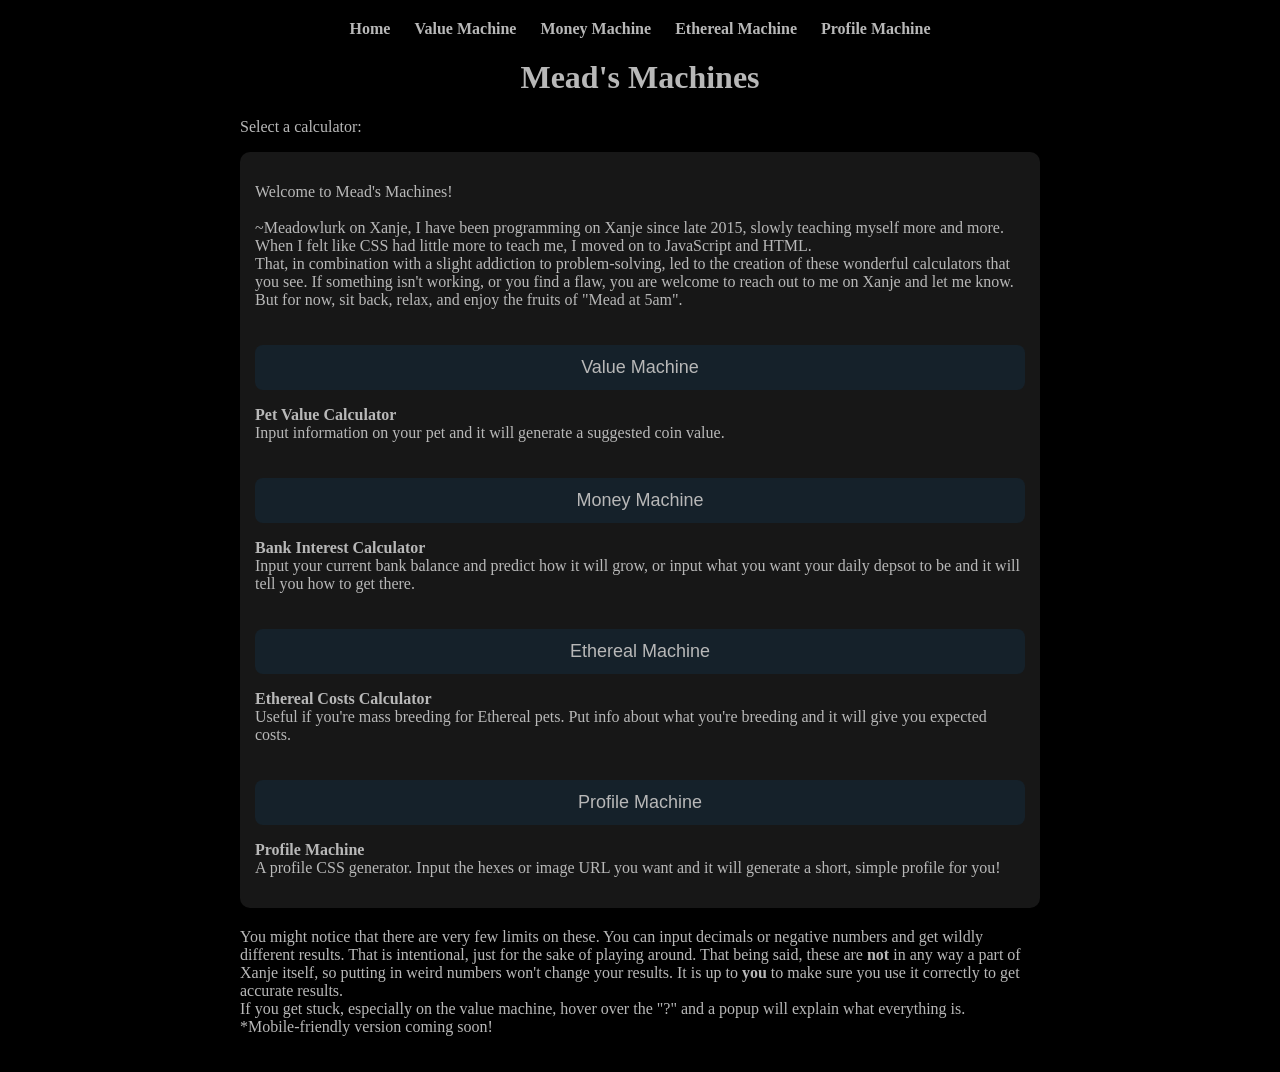
<file: index.html>
<!DOCTYPE html>
<html>

<head>
<title>Mead's Machines</title>
<link rel="stylesheet" href="css/style.css">
</head>

<body>
<nav class="topnav">
  <a href="index.html">Home</a>
  <a href="value-machine.html">Value Machine</a>
  <a href="money-machine.html">Money Machine</a>
  <a href="ethereal-machine.html">Ethereal Machine</a>
  <a href="profile-machine.html">Profile Machine</a>
</nav>
  
<h1>Mead's Machines</h1>
  <p>Select a calculator:</p>
<div class="box">
<p>Welcome to Mead's Machines! <br><br>
  ~Meadowlurk on Xanje, I have been programming on Xanje since late 2015, slowly teaching myself more and more. 
  When I felt like CSS had little more to teach me, I moved on to JavaScript and HTML. <br>
  That, in combination with a slight addiction to problem-solving, led to the creation of these wonderful calculators that you see. If 
  something isn't working, or you find a flaw, you are welcome to reach out to me on Xanje and let me know. <br>
  But for now, sit back, relax, and enjoy the fruits of "Mead at 5am".

</p>

<a href="value-machine.html">
<button>Value Machine</button>
</a>
  <p><b>Pet Value Calculator</b> <br> Input information on your pet and it will generate a suggested coin value. </p>
<a href="money-machine.html">
<button>Money Machine</button>
</a>
  <p><b>Bank Interest Calculator</b> <br> Input your current bank balance and predict how it will grow, or input what you want your daily depsot to be and it will tell you how to get there.</p>
<a href="ethereal-machine.html">
<button>Ethereal Machine</button>
</a>
  <p><b>Ethereal Costs Calculator</b> <br> Useful if you're mass breeding for Ethereal pets. Put info about what you're breeding and it will give you expected costs.</p>
<a href="profile-machine.html">
<button>Profile Machine</button>
</a>
<p><b>Profile Machine</b> <br> A profile CSS generator. Input the hexes or image URL you want and it will generate a short, simple profile for you!</p>
</div>
  <p>You might notice that there are very few limits on these. You can input decimals or negative numbers and get wildly different results. 
    That is intentional, just for the sake of playing around. That being said, these are <b>not</b> in any way a part of Xanje itself, 
    so putting in weird numbers won't change your results. It is up to <b>you</b> to make sure you use it correctly to get accurate results.<br>
  If you get stuck, especially on the value machine, hover over the "?" and a popup will explain what everything is. <br>
    *Mobile-friendly version coming soon!</p>
</body>

</html>
</file>
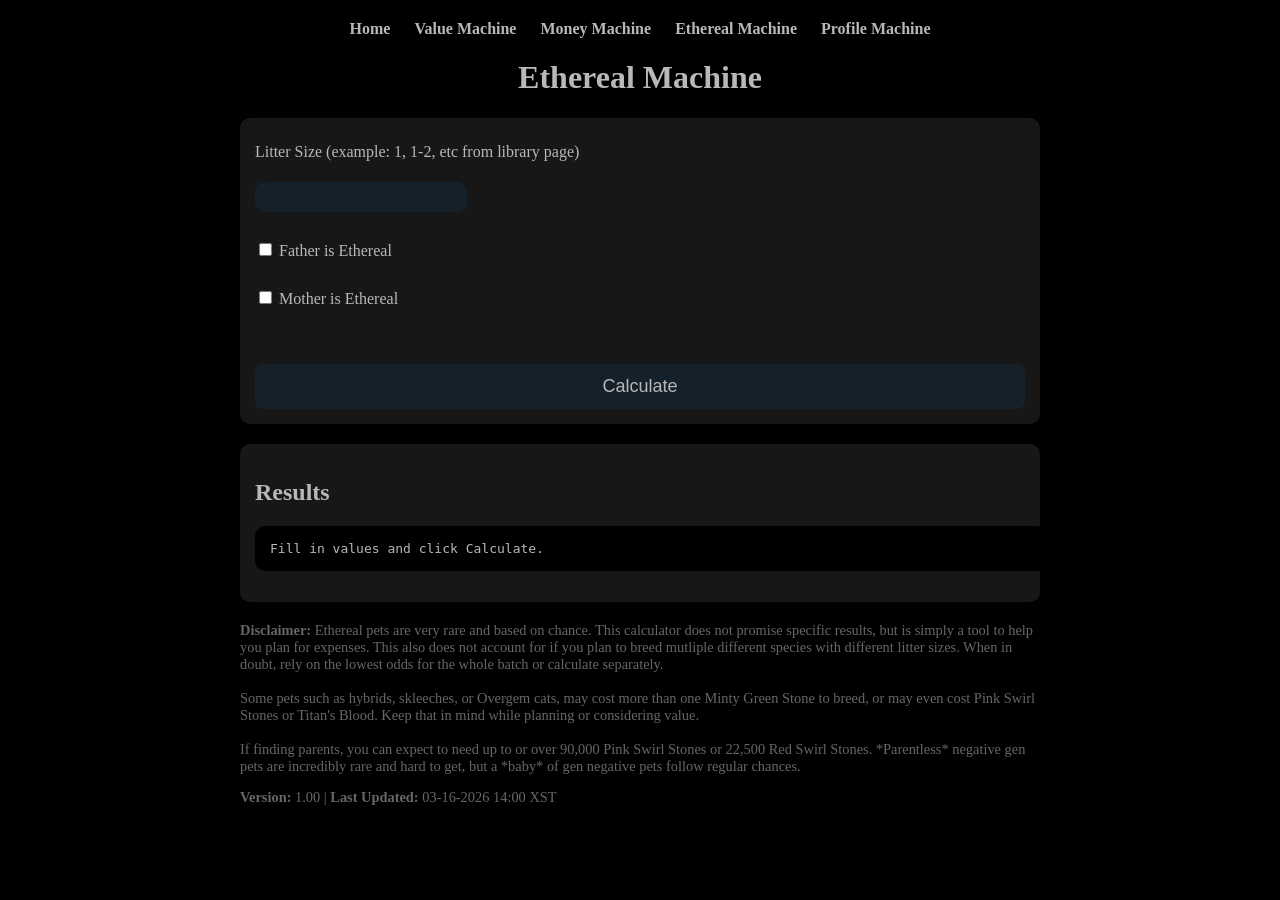
<file: ethereal-machine.html>
<!DOCTYPE html>
<html>
<head>
<title>Mead's Machines</title>
<link rel="stylesheet" href="css/style.css">
</head>
<body>
  <nav class="topnav">
  <a href="index.html">Home</a>
  <a href="value-machine.html">Value Machine</a>
  <a href="money-machine.html">Money Machine</a>
  <a href="ethereal-machine.html">Ethereal Machine</a>
  <a href="profile-machine.html">Profile Machine</a>
</nav>
<h1>Ethereal Machine</h1>
<div class="box">
<label>Litter Size (example: 1, 1-2, etc from library page)</label><br>
<input id="litterInput" type="text"><br><br>

<label>
<input type="checkbox" id="fatherEth">
Father is Ethereal
</label><br>

<label>
<input type="checkbox" id="motherEth">
Mother is Ethereal
</label><br><br>

<button onclick="calculate()">Calculate</button>
</div>

<div class="box">
<h2>Results</h2>
<pre id="output">Fill in values and click Calculate.</pre>
<p id="pairs"></p>
<p id="stones"></p>
<p id="cost"></p>

</div>
<p style="font-size: 0.9em; color: #666; margin-top: 10px;">
<b>Disclaimer:</b> Ethereal pets are very rare and based on chance. This calculator does not promise specific results, but is simply a tool to help you plan for expenses. This also does not account for if you plan to breed mutliple different species with different litter sizes. When in doubt, rely on the lowest odds for the whole batch or calculate separately.<br><br>Some pets such as hybrids, skleeches, or Overgem cats, may cost more than one Minty Green Stone to breed, or may even cost Pink Swirl Stones or Titan's Blood. Keep that in mind while planning or considering value. <br><br> If finding parents, you can expect to need up to or over 90,000 Pink Swirl Stones or 22,500 Red Swirl Stones. *Parentless* negative gen pets are incredibly rare and hard to get, but a *baby* of gen negative pets follow regular chances.
</p>


<script src="js/ethereal-machine.js"></script>
  
    <p style="font-size: 0.9em; color: #666;">
        <strong>Version:</strong> 1.00 | <strong>Last Updated:</strong> 03-16-2026 14:00 XST<br>
    </p>
  
</body>
</html>
</file>
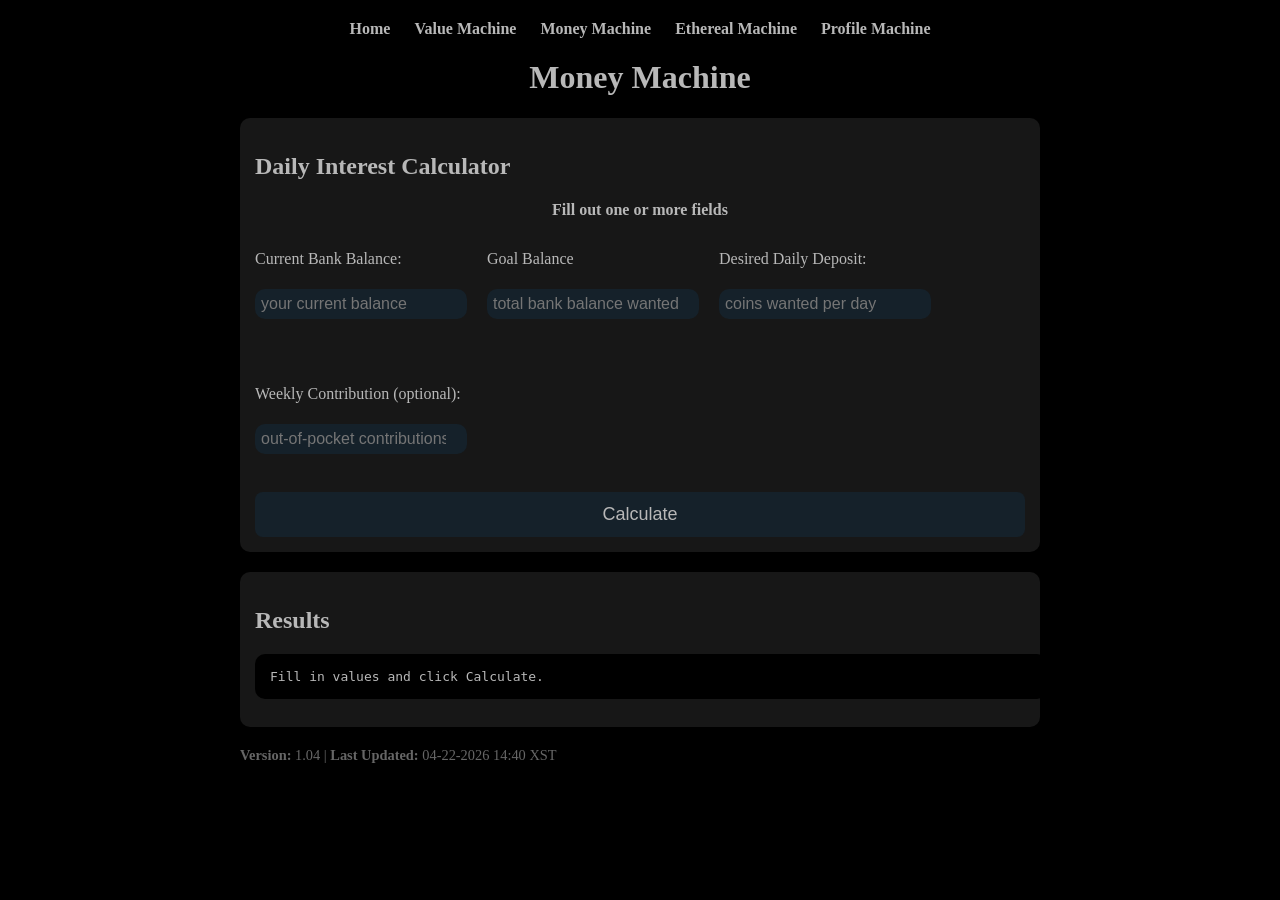
<file: money-machine.html>
<!DOCTYPE html>
<html>
  <head>
<meta charset="UTF-8">
<title>Mead's Machines</title>
    
<link rel="stylesheet" href="css/style.css">
    
</head>
<body>
  <nav class="topnav">
  <a href="index.html">Home</a>
  <a href="value-machine.html">Value Machine</a>
  <a href="money-machine.html">Money Machine</a>
  <a href="ethereal-machine.html">Ethereal Machine</a>
  <a href="profile-machine.html">Profile Machine</a>
</nav>
<h1>Money Machine</h1>
<div class="box">
  <h2>Daily Interest Calculator</h2>
  <h4>Fill out one or more fields</h4>

<form onsubmit="event.preventDefault(); calculate();">

<div class="input-row">

  <div class="input-group">
    <label>Current Bank Balance:</label><br>
    <input type="number" id="balance" placeholder="your current balance">
  </div>

  <div class="input-group">
    <label>Goal Balance</label><br>
    <input id="goal" type="number" placeholder="total bank balance wanted"><br><br>
  </div>

  <div class="input-group">
    <label>Desired Daily Deposit:</label><br>
    <input type="number" id="daily" placeholder="coins wanted per day">
  </div><br>
  <div class=input-group">
<label for="weekly">Weekly Contribution (optional):</label><br>
<input type="number" id="weekly" placeholder="out-of-pocket contributions">
  </div>
</div>

<br>
<button type="submit">Calculate</button>

</form>
</div>

<div class="box">
    <h2>Results</h2>
    <pre id="output">Fill in values and click Calculate.</pre>
</div>


<script src="js/money-machine.js"></script>
  
    <p style="font-size: 0.9em; color: #666;">
        <strong>Version:</strong> 1.04 | <strong>Last Updated:</strong> 04-22-2026 14:40 XST<br>
    </p>
</body>
</html>
</file>
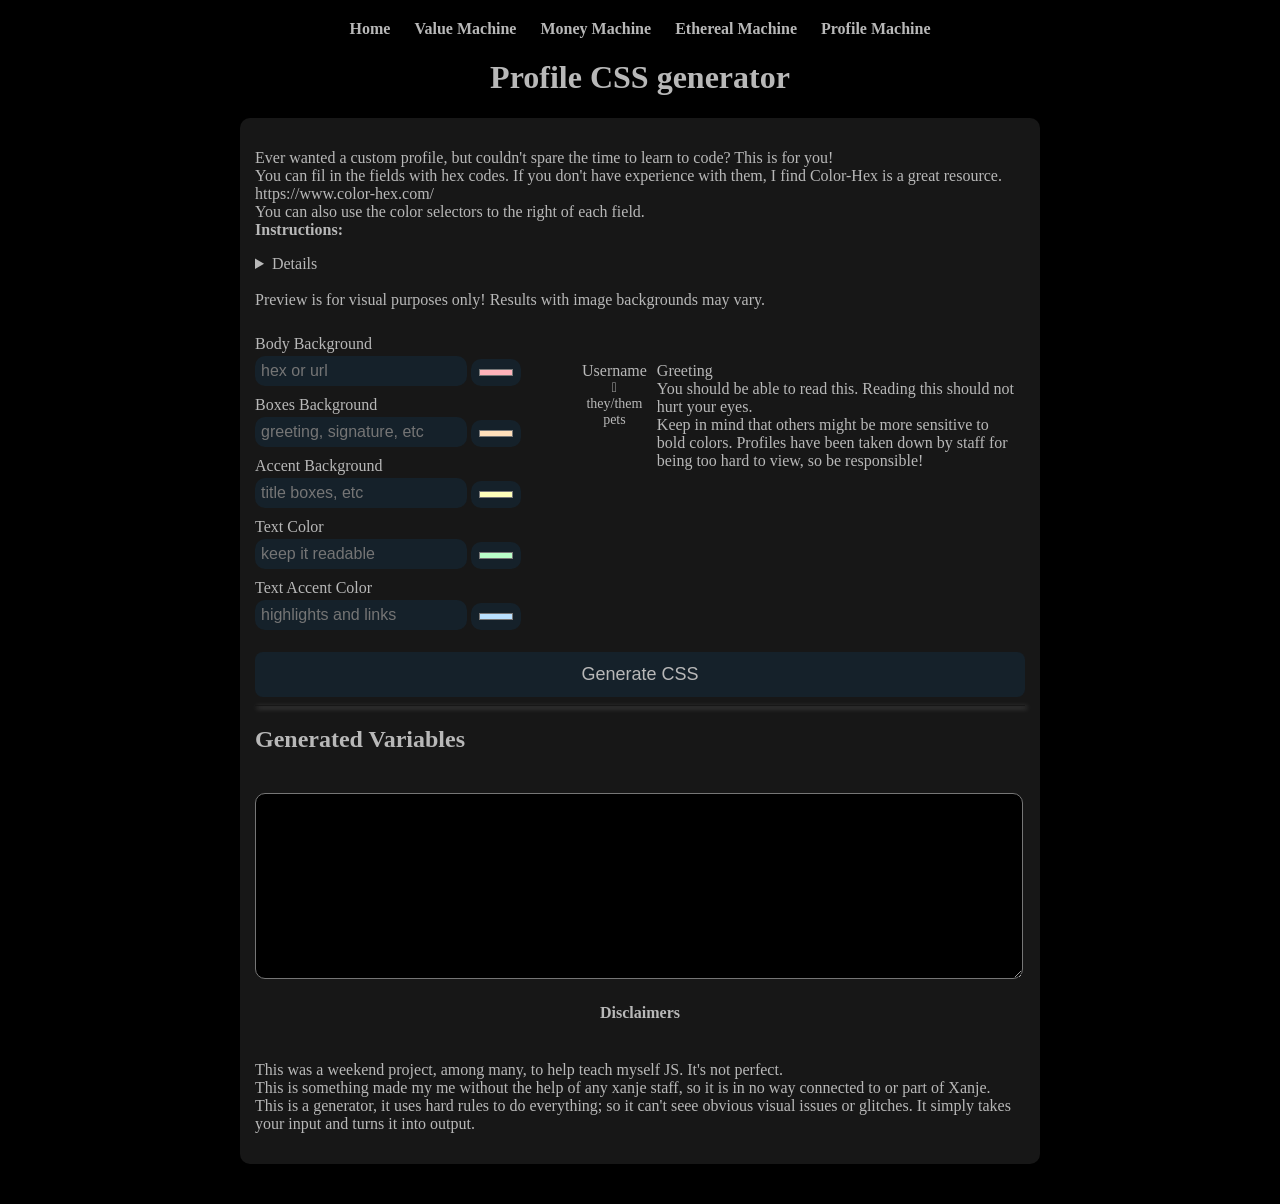
<file: profile-machine.html>
<!DOCTYPE html>
<html lang="en">
<head>
    <meta charset="UTF-8">
    <title>Profile Machine</title>
    <link rel="stylesheet" href="css/style.css">
    <script defer src="js/profile-machine.js"></script>
</head>
<body>
<nav class="topnav">
  <a href="index.html">Home</a>
  <a href="value-machine.html">Value Machine</a>
  <a href="money-machine.html">Money Machine</a>
  <a href="ethereal-machine.html">Ethereal Machine</a>
  <a href="profile-machine.html">Profile Machine</a>
</nav>
    
    <h1>Profile CSS generator</h1>
<div class="box">
  <p>Ever wanted a custom profile, but couldn't spare the time to learn to code? This is for you! <br>
  You can fil in the fields with hex codes. If you don't have experience with them, I find Color-Hex is a great resource. <br>
      https://www.color-hex.com/<br> You can also use the color selectors to the right of each field.<br>
  <b>Instructions:</b><br>
      <details>
  -<b>Body Background is the big background, usually where images go</b><br>
  -<b>Box Background is for your greeting, signatre, etc backgrounds.</b><br>
  -<b>Accent Background is the title boxes and a few accent colors around the profile.</b><br>
  -<b>Text Color is the main text color of your profile.</b>
  -<b>Text Accent is the color for links and other accents.</b><br>
          You can use color names(red, blue, transparent), hexes (#FFFFFF), RGB/RGBA, etc, just keep it readable.<br>

      >You will need to be on a laptop/PC, pasting codes is broken on touchscreens!<br>
      >Choose the main background, you can use image urls or a hex code. <br>
      >Choose the boxes background, this will be for your greeting, signature, recent posts, etc.<br>
      >Choose accent background, this will be your title/headers, etc.<br>
      >Choose text color, please make sure it's readable so everyone can see it!<br>
      >Choose accent text, this will be the color of text on the headers.<br>
      >Click "Generate"<br>
      >Highlight <i>EVERYTHING</i> in the box below.<br>
      >Copy, right-click then copy or Ctrl+C.<br>
      >Go to your profile > Customize Profile > Profile Styles.<br>
      >Paste the code, right-click then Paste, or Ctrl+V.<br>
      >Save & View<br><br>
      Optional, but if you like the code, I recommend saving the code in a private profile page:<br>
      >Profile > Manage Pages > Add New > Paste the code.<br>
      If you need to get the code later, just go to edit the page and copy the code.<br><br>
      If it doesn't work, you can post on the forums for help and I'll try to troubleshoot for you. 
      Please provide screenshots and detailed steps; "it didn't work" tells me nothing ~
      </details><br>
      Preview is for visual purposes only! Results with image backgrounds may vary.
  </p>
    <div class="builder-layout">

    <form id="generator-form">

        <div>
            <label for="body-bg">Body Background</label>
            <input
                type="text"
                id="body-bg"
                placeholder="hex or url">
            <input
                type="color"
                data-target="body-bg"
                value="#ffb3ba"
            >
        </div>

        <div>
            <label for="bg-main">Boxes Background</label>
            <input
                type="text"
                id="bg-main"
                placeholder="greeting, signature, etc">
            <input
                type="color"
                data-target="bg-main"
                value="#ffdfba"
            >
        </div>

        <div>
            <label for="bg-accent">Accent Background</label>
            <input
                type="text"
                id="bg-accent"
                placeholder="title boxes, etc">
            <input
                type="color"
                data-target="bg-accent"
                value="#ffffba"
            >
        </div>

        <div>
            <label for="text-color">Text Color</label>
            <input
                type="text"
                id="text-color"
                placeholder="keep it readable">
            <input
                type="color"
                data-target="text-color"
                value="#baffc9"
            >
        </div>

        <div>
            <label for="text-accent">Text Accent Color</label>
            <input
                type="text"
                id="text-accent"
                placeholder="highlights and links">
            <input
                type="color"
                data-target="text-accent"
                value="#bae1ff"
            >
        </div>
    </form>

    <div class="profile-preview">

        <div class="preview-frame">

            <div class="preview-panel">

                <div class="profile-header">
                    Username
                </div>

                <div class="profile-info">
                    <b>𓃥</b><br>
                    they/them<br>
                    pets
                </div>

            </div>

            <div class="greeting">
                <div class="greeting-header">
                    Greeting
                </div>
                You should be able to read this. Reading this should not hurt your eyes. <br>
                Keep in mind that others might be more sensitive to bold colors. Profiles have been taken down by staff for being too hard to view, so be responsible!

            </div>

        </div>

    </div>
    
</div>

        <button type="button" id="generate-btn">
            Generate CSS
        </button>

    </form>

    <hr>

    <h2>Generated Variables</h2>

    <textarea
        id="output"
        rows="12"
        cols="80"
        readonly
    ></textarea>
<p><h4>Disclaimers</h4><br>
This was a weekend project, among many, to help teach myself JS. It's not perfect.<br>
This is something made my me without the help of any xanje staff, so it is in no way connected to or part of Xanje.<br>
This is a generator, it uses hard rules to do everything; so it can't seee obvious visual issues or glitches. It simply takes your input and turns it into output.<br>
</p>
</body>
</html>
</file>
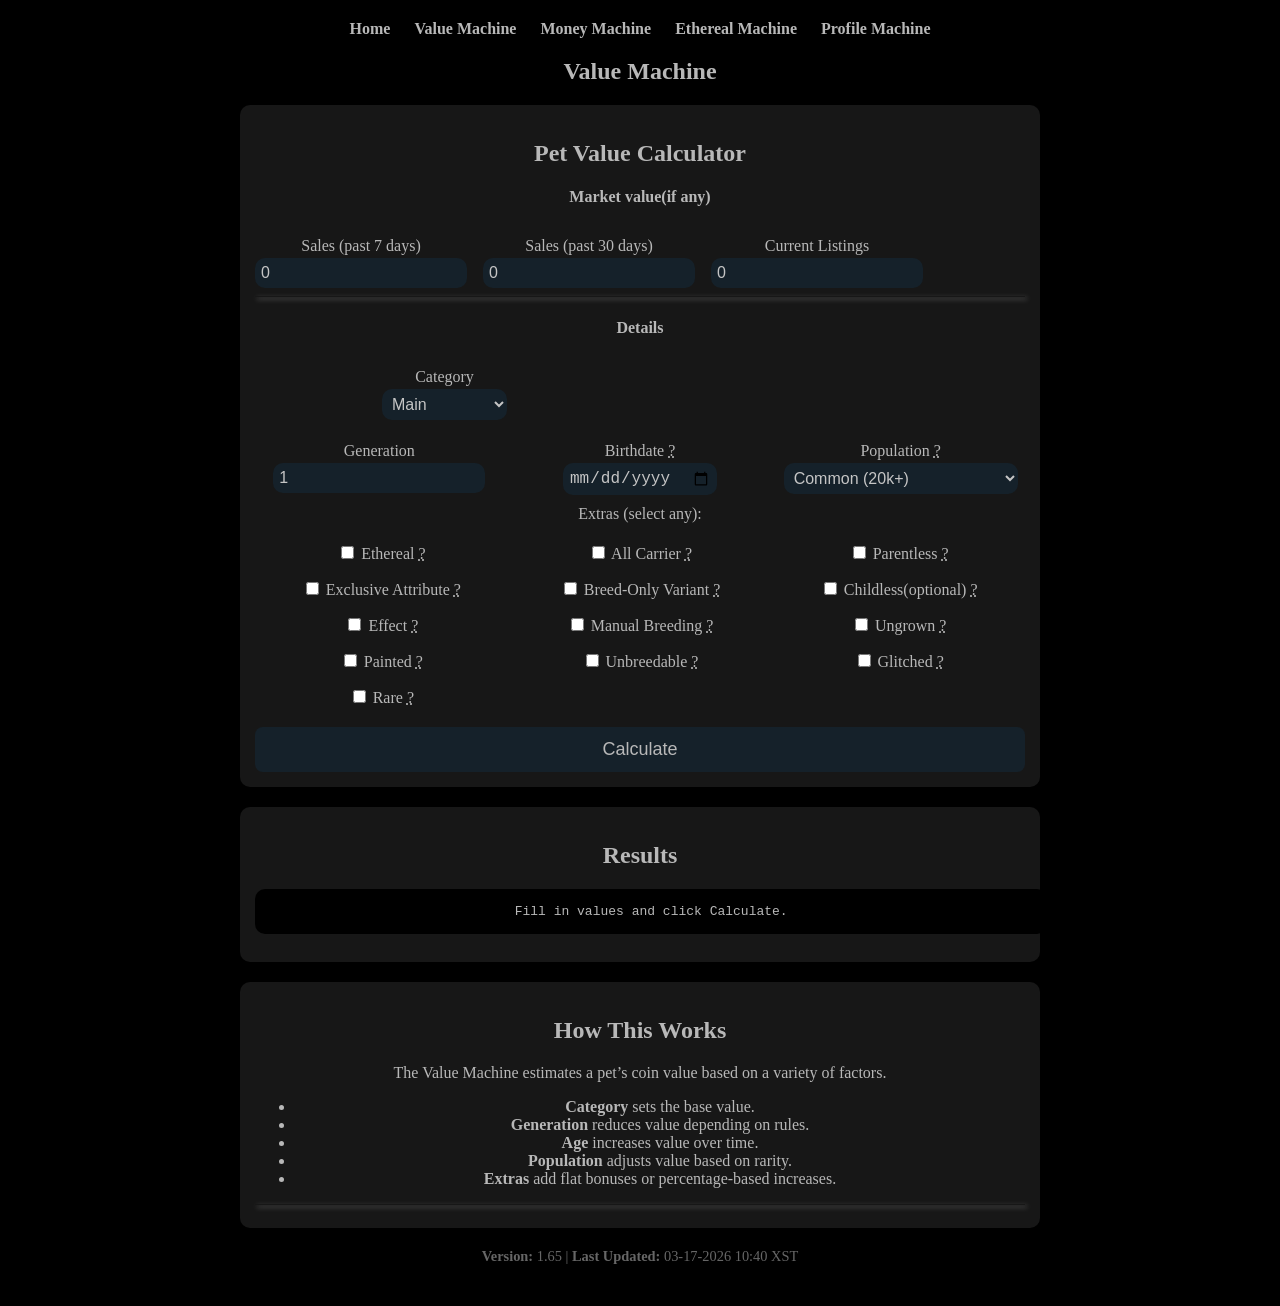
<file: value-machine.html>
<!DOCTYPE html>
<html lang="en">
<head>
<meta charset="UTF-8">
<title>Mead's Machines</title>
    
<link rel="stylesheet" href="css/style.css">
    
</head>
<body>
<nav class="topnav">
  <nav class="topnav">
  <a href="index.html">Home</a>
  <a href="value-machine.html">Value Machine</a>
  <a href="money-machine.html">Money Machine</a>
  <a href="ethereal-machine.html">Ethereal Machine</a>
  <a href="profile-machine.html">Profile Machine</a>
</nav>
    
<h1>Value Machine</h1>
<div class="box">
    <h2>Pet Value Calculator</h2>
    <h4>Market value(if any)</h4>
    <div class="market-grid">
    <label>
        Sales (past 7 days)
        <input id="market7" type="number" value="0">
    </label>
    <label>
        Sales (past 30 days)
        <input id="market30" type="number" value="0">
    </label>
    <label>
        Current Listings
        <input id="marketCurrent" type="number" value="0">
    </label>
</div>
<hr>
    <h4>Details</h4>
<div class="details-grid">
    <div>
        <label>Category</label>
        <select id="category">
            <option>Main</option>
            <option>Stray</option>
            <option>Battle</option>
            <option>Premium</option>
            <option>Seasonal</option>
            <option>Orphan</option>
            <option>Greystone</option>
            <option>Redstone</option>
            <option>Redstone(2)</option>
            <option>Redstone(4)</option>
            <option>Quest/Award</option>
            <option value="CUSTOM">Custom</option>
        </select>
    </div>
    <div id="customBaseWrapper" style="display:none;">
        <label>Custom Value (coins)</label>
        <input id="customBase" type="number" value="0">
    </div>
    <div class="details-row-3 full">
        <div>
            <label>
                Generation
            </label>
            <input id="generation" type="number" value="1">
        </div>

        <div>
            <label>
                Birthdate
                <abbr title="To see a pet's birthdate, go to your pet's page > click on where it says x days/month/years ago.">?</abbr>
            </label>
            <input id="birthdate" type="date">
        </div>
        <div>
            <label>Population
            <abbr title="The library page should indicate rarity.">?</abbr>
            </label>
            <select id="population">
    <option value="25000">Common (20k+)</option>
    <option value="15000">Almost Uncommon (8k–20k)</option>
    <option value="6500">Uncommon (5k–8k)</option>
    <option value="4000">Almost Rare (3k–5k)</option>
    <option value="2000">Rare (1k–3k)</option>
    <option value="500">Very Rare (&lt;1k)</option>
    <option value="5">New)</option>
</select>
        </div>
    </div>
</div>


<label>Extras (select any):</label>
<div class="extras-grid">
    <label><input type="checkbox" value="Ethereal"> Ethereal <abbr title="Only applies to pets with ethereal/star attribute">?</abbr></label>
    <label><input type="checkbox" value="AllCarrier"> All Carrier <abbr title="Only applies to pets that carry all genes">?</abbr></label>
    <label><input type="checkbox" value="Parentless"> Parentless <abbr title="Only applies to G1 pets with no found parents">?</abbr></label>
    <label><input type="checkbox" value="Event"> Exclusive Attribute <abbr title="Pledged in crowdfunned, blessed by Yanne, cursed by Krora, kumforted, gift box exclusive, NOT for orphan effects or recolored pets">?</abbr></label>
    <label><input type="checkbox" value="BreedOnly"> Breed-Only Variant <abbr title="Only applies to mutations that can only be obtained through breeding">?</abbr></label>
    <label><input type="checkbox" value="Childless"> Childless(optional) <abbr title="For use if pets with no offspring are preferred.">?</abbr></label>
    <label><input type="checkbox" value="Effect"> Effect <abbr title="Only applies to pets from orphan releases that have an effect">?</abbr></label>
    <label><input type="checkbox" value="Manual"> Manual Breeding <abbr title="For G2+ pets with manual breeding(Common Cat, Persian Cat, some Palace Cats, some Star Cats)">?</abbr></label>
    <label><input type="checkbox" value="Ungrown"> Ungrown <abbr title="Mostly for use in 10+ year old pets. Increases 10+ year old pets, reduces 3- months old.">?</abbr></label>
    <label><input type="checkbox" value="Painted"> Painted <abbr title="Only applies to a pet has been colored in Carrie's">?</abbr></label>
    <label><input type="checkbox" value="Unbreedable"> Unbreedable <abbr title="Only applies to certain older pets that have unfinished linework and cannot be bred">?</abbr></label>
    <label><input type="checkbox" value="Glitched"> Glitched <abbr title="For most visible glitches, missing layers, etc">?</abbr></label>
    <label><input type="checkbox" value="Rare"> Rare <abbr title="Rare strays, rare coloring.">?</abbr></label>
</div>

    <button onclick="runCalc()">Calculate</button>
</div>

<div class="box">
    <h2>Results</h2>
    <pre id="output">Fill in values and click Calculate.</pre>
</div>

<div class="box">
    <h2>How This Works</h2>

    <p>
        The Value Machine estimates a pet’s coin value based on a variety of factors.
    </p>

    <ul>
        <li><strong>Category</strong> sets the base value.</li>
        <li><strong>Generation</strong> reduces value depending on rules.</li>
        <li><strong>Age</strong> increases value over time.</li>
        <li><strong>Population</strong> adjusts value based on rarity.</li>
        <li><strong>Extras</strong> add flat bonuses or percentage-based increases.</li>
    </ul>
    <hr>
</div>
        <p style="font-size: 0.9em; color: #666;">
        <strong>Version:</strong> 1.65 | <strong>Last Updated:</strong> 03-17-2026 10:40 XST<br>
    </p>
<script src="js/value-machine.js"></script>
</body>
</html>
</file>
<file: css/style.css>
body {,
        font-family: "Times New Roman", serif;
        background: black url(https://media.xanje.com/themes/dark/background.png);
        color: #b8b8b8;
        padding: 20px;
        max-width: 800px;
        margin: auto;
    }
    hr {
        background: url(https://64.media.tumblr.com/3a8d46bc9b57b88635bf6c59ab115b2f/f6f0cf0e0901b6dd-ca/s400x600/37e660e49e362f3611d3dbedbc79f95d2b7f37f2.gif) center no-repeat;
        border: none;
        height: 1px;
        background-size: 100%;
        box-shadow: 2px 2px 5px rgba(255, 255, 255, 0.5);
    }
    h1 { 
        text-align: center;
        color: #b8b8b8;
    }
    h4 {
        text-align: center;
        color: #b8b8b8;
    }
    .box {
        background: #171717;
        padding: 15px;
        margin-bottom: 20px;
        border-radius: 10px;
    }
    .topnav {
       text-align: center;
       margin-bottom: 20px;
       color: #b8b8b8;
    }

    .topnav a {
      margin: 0 10px;
      text-decoration: none;
      font-weight: bold;
      color: #b8b8b8;
    }

    .topnav a:hover {
      text-decoration: underline;
      color: #b8b8b8;
    }
    .market-grid {
        display: flex;
        gap: 1rem; /* space between the labels */
        flex-wrap: wrap; /* optional, wraps if the screen is too narrow */
    }
    .market-grid label {
        display: flex;
        flex-direction: column; /* keeps the text above the input */
    }
    label { display: block; margin-top: 10px; }
    input, select {
        background: #15212a;
        color: #c5c5c5;
        padding: 6px;
        margin-top: 3px;
        font-size: 16px;
        border: none;
        border-radius: 10px;
    }
    .extras-grid {
        display: grid;
        grid-template-columns: repeat(3, 1fr);
        gap: 6px;
        margin-top: 10px;
    }
    button {
        width: 100%;
        padding: 12px;
        margin-top: 20px;
        font-size: 18px;
        background: #15212a;
        color: #b8b8b8;
        border: none;
        border-radius: 8px;
        cursor: pointer;
    }
    button:hover { background: #15212a; }
    pre {
        background: #15212a;
        padding: 15px;
        border-radius: 10px;
        white-space: pre-wrap;
    }
    .details-grid {
        display: grid;
        grid-template-columns: 1fr 1fr;
        gap: 12px;
    }
    .details-grid .full {
        grid-column: 1 / -1;
}
    .details-row-3 {
        display: grid;
       grid-template-columns: repeat(3, 1fr);
       gap: 12px;
}
#output table {
  width: 100%;
  table-layout: auto;   
  border-collapse: collapse;
}
tbody {
    text-align: right;
}
th, td {
    padding: 5px;
}
/* First column labels left-aligned and only as wide as content */
#output td:first-child, #output th:first-child {
  text-align: left;
  font-weight: bold;
  white-space: nowrap;
  width: 1%;
}
.input-row {
  display: flex;
  gap: 20px;
  flex-wrap: wrap;
}

.input-group {
  display: flex;
  flex-direction: column;
}

#output{
    color: #b8b8b8;
    margin-top: 20px;
    background: black;
    width: 99%;
    border-radius: 10px;
}

/* preview */
.builder-layout {
    display: flex;
    gap: 20px;
    align-items: flex-start;
}

/* LEFT SIDE (form) */
#generator-form {
    flex: 1;
    min-width: 300px;
}

.profile-header {
    flex: 1;
    background: var(--bg-accent);
    color: var(--text-accent);
    width: 91%;
    margin-left: 7px;
    border-radius: 3px;
}

.greeting-header {
    flex: 1;
    background: var(--bg-accent);
    color: var(--text-accent);
    border-radius: 3px;
}

.profile-info {
    flex: 1;
    background: var(--bg-main);
    margin-left: 7px;
    height: 30%;
    color: var(--text-color);
    border-radius: 3px;
    text-align: center;
    font-size: 14px;
}

.greeting {
    flex: 1;
    background: var(--bg-main);
    color: var(--text-color);
    margin-right: 7px;
    height: 97%;
    border-radius: 3px;
}

/* INNER PREVIEW WRAPPER */
.preview-frame {
    background: var(--body-bg);
    background-size: cover;
    background-position: center;
    margin-top: 25px;
    padding-top: 12px;
    display: flex;
    gap: 10px;
    border-radius: 5px;
    height: 270px;
}
</file>
